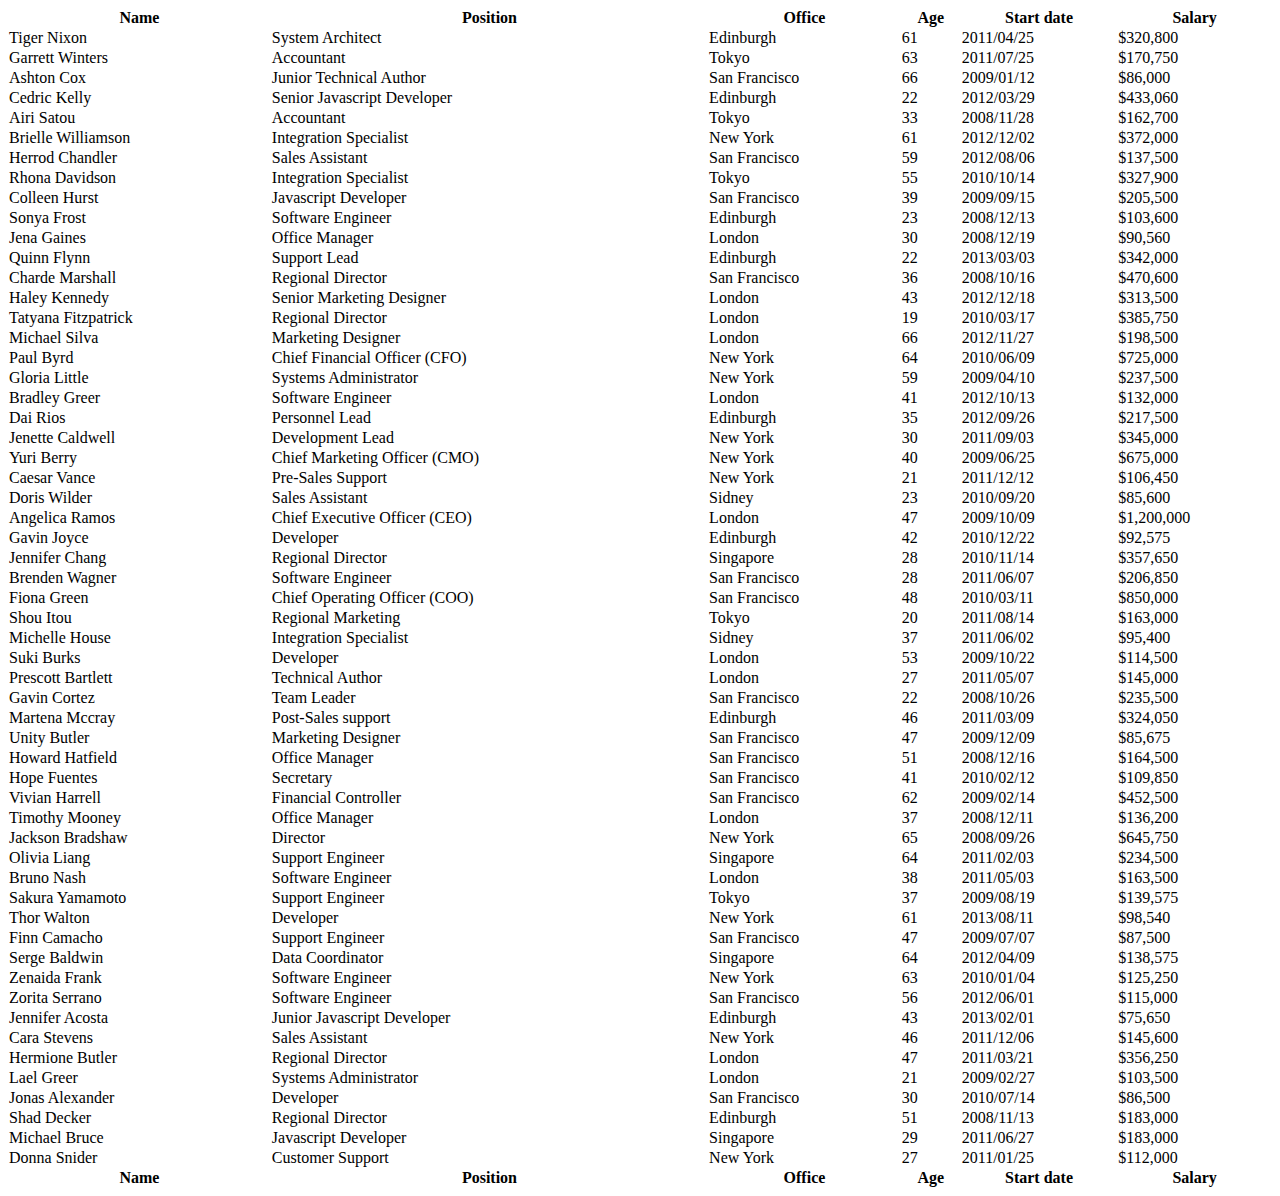
<file: desarrollo/presupuestos/borrador.html>
<html>
<h1 id="aqui"></h1>
<head>
    <script src="//code.jquery.com/jquery-1.12.4.js"></script>
    
    <script src="https://cdn.datatables.net/1.10.15/js/jquery.dataTables.min.js"></script>
</head>

<body>
    <table id="example" class="display" cellspacing="0" width="100%">
        <thead>
            <tr>
                <th>Name</th>
                <th>Position</th>
                <th>Office</th>
                <th>Age</th>
                <th>Start date</th>
                <th>Salary</th>
            </tr>
        </thead>
        <tfoot>
            <tr>
                <th>Name</th>
                <th>Position</th>
                <th>Office</th>
                <th>Age</th>
                <th>Start date</th>
                <th>Salary</th>
            </tr>
        </tfoot>
        <tbody>
            <tr>
                <td>Tiger Nixon</td>
                <td>System Architect</td>
                <td>Edinburgh</td>
                <td>61</td>
                <td>2011/04/25</td>
                <td>$320,800</td>
            </tr>
            <tr>
                <td>Garrett Winters</td>
                <td>Accountant</td>
                <td>Tokyo</td>
                <td>63</td>
                <td>2011/07/25</td>
                <td>$170,750</td>
            </tr>
            <tr>
                <td>Ashton Cox</td>
                <td>Junior Technical Author</td>
                <td>San Francisco</td>
                <td>66</td>
                <td>2009/01/12</td>
                <td>$86,000</td>
            </tr>
            <tr>
                <td>Cedric Kelly</td>
                <td>Senior Javascript Developer</td>
                <td>Edinburgh</td>
                <td>22</td>
                <td>2012/03/29</td>
                <td>$433,060</td>
            </tr>
            <tr>
                <td>Airi Satou</td>
                <td>Accountant</td>
                <td>Tokyo</td>
                <td>33</td>
                <td>2008/11/28</td>
                <td>$162,700</td>
            </tr>
            <tr>
                <td>Brielle Williamson</td>
                <td>Integration Specialist</td>
                <td>New York</td>
                <td>61</td>
                <td>2012/12/02</td>
                <td>$372,000</td>
            </tr>
            <tr>
                <td>Herrod Chandler</td>
                <td>Sales Assistant</td>
                <td>San Francisco</td>
                <td>59</td>
                <td>2012/08/06</td>
                <td>$137,500</td>
            </tr>
            <tr>
                <td>Rhona Davidson</td>
                <td>Integration Specialist</td>
                <td>Tokyo</td>
                <td>55</td>
                <td>2010/10/14</td>
                <td>$327,900</td>
            </tr>
            <tr>
                <td>Colleen Hurst</td>
                <td>Javascript Developer</td>
                <td>San Francisco</td>
                <td>39</td>
                <td>2009/09/15</td>
                <td>$205,500</td>
            </tr>
            <tr>
                <td>Sonya Frost</td>
                <td>Software Engineer</td>
                <td>Edinburgh</td>
                <td>23</td>
                <td>2008/12/13</td>
                <td>$103,600</td>
            </tr>
            <tr>
                <td>Jena Gaines</td>
                <td>Office Manager</td>
                <td>London</td>
                <td>30</td>
                <td>2008/12/19</td>
                <td>$90,560</td>
            </tr>
            <tr>
                <td>Quinn Flynn</td>
                <td>Support Lead</td>
                <td>Edinburgh</td>
                <td>22</td>
                <td>2013/03/03</td>
                <td>$342,000</td>
            </tr>
            <tr>
                <td>Charde Marshall</td>
                <td>Regional Director</td>
                <td>San Francisco</td>
                <td>36</td>
                <td>2008/10/16</td>
                <td>$470,600</td>
            </tr>
            <tr>
                <td>Haley Kennedy</td>
                <td>Senior Marketing Designer</td>
                <td>London</td>
                <td>43</td>
                <td>2012/12/18</td>
                <td>$313,500</td>
            </tr>
            <tr>
                <td>Tatyana Fitzpatrick</td>
                <td>Regional Director</td>
                <td>London</td>
                <td>19</td>
                <td>2010/03/17</td>
                <td>$385,750</td>
            </tr>
            <tr>
                <td>Michael Silva</td>
                <td>Marketing Designer</td>
                <td>London</td>
                <td>66</td>
                <td>2012/11/27</td>
                <td>$198,500</td>
            </tr>
            <tr>
                <td>Paul Byrd</td>
                <td>Chief Financial Officer (CFO)</td>
                <td>New York</td>
                <td>64</td>
                <td>2010/06/09</td>
                <td>$725,000</td>
            </tr>
            <tr>
                <td>Gloria Little</td>
                <td>Systems Administrator</td>
                <td>New York</td>
                <td>59</td>
                <td>2009/04/10</td>
                <td>$237,500</td>
            </tr>
            <tr>
                <td>Bradley Greer</td>
                <td>Software Engineer</td>
                <td>London</td>
                <td>41</td>
                <td>2012/10/13</td>
                <td>$132,000</td>
            </tr>
            <tr>
                <td>Dai Rios</td>
                <td>Personnel Lead</td>
                <td>Edinburgh</td>
                <td>35</td>
                <td>2012/09/26</td>
                <td>$217,500</td>
            </tr>
            <tr>
                <td>Jenette Caldwell</td>
                <td>Development Lead</td>
                <td>New York</td>
                <td>30</td>
                <td>2011/09/03</td>
                <td>$345,000</td>
            </tr>
            <tr>
                <td>Yuri Berry</td>
                <td>Chief Marketing Officer (CMO)</td>
                <td>New York</td>
                <td>40</td>
                <td>2009/06/25</td>
                <td>$675,000</td>
            </tr>
            <tr>
                <td>Caesar Vance</td>
                <td>Pre-Sales Support</td>
                <td>New York</td>
                <td>21</td>
                <td>2011/12/12</td>
                <td>$106,450</td>
            </tr>
            <tr>
                <td>Doris Wilder</td>
                <td>Sales Assistant</td>
                <td>Sidney</td>
                <td>23</td>
                <td>2010/09/20</td>
                <td>$85,600</td>
            </tr>
            <tr>
                <td>Angelica Ramos</td>
                <td>Chief Executive Officer (CEO)</td>
                <td>London</td>
                <td>47</td>
                <td>2009/10/09</td>
                <td>$1,200,000</td>
            </tr>
            <tr>
                <td>Gavin Joyce</td>
                <td>Developer</td>
                <td>Edinburgh</td>
                <td>42</td>
                <td>2010/12/22</td>
                <td>$92,575</td>
            </tr>
            <tr>
                <td>Jennifer Chang</td>
                <td>Regional Director</td>
                <td>Singapore</td>
                <td>28</td>
                <td>2010/11/14</td>
                <td>$357,650</td>
            </tr>
            <tr>
                <td>Brenden Wagner</td>
                <td>Software Engineer</td>
                <td>San Francisco</td>
                <td>28</td>
                <td>2011/06/07</td>
                <td>$206,850</td>
            </tr>
            <tr>
                <td>Fiona Green</td>
                <td>Chief Operating Officer (COO)</td>
                <td>San Francisco</td>
                <td>48</td>
                <td>2010/03/11</td>
                <td>$850,000</td>
            </tr>
            <tr>
                <td>Shou Itou</td>
                <td>Regional Marketing</td>
                <td>Tokyo</td>
                <td>20</td>
                <td>2011/08/14</td>
                <td>$163,000</td>
            </tr>
            <tr>
                <td>Michelle House</td>
                <td>Integration Specialist</td>
                <td>Sidney</td>
                <td>37</td>
                <td>2011/06/02</td>
                <td>$95,400</td>
            </tr>
            <tr>
                <td>Suki Burks</td>
                <td>Developer</td>
                <td>London</td>
                <td>53</td>
                <td>2009/10/22</td>
                <td>$114,500</td>
            </tr>
            <tr>
                <td>Prescott Bartlett</td>
                <td>Technical Author</td>
                <td>London</td>
                <td>27</td>
                <td>2011/05/07</td>
                <td>$145,000</td>
            </tr>
            <tr>
                <td>Gavin Cortez</td>
                <td>Team Leader</td>
                <td>San Francisco</td>
                <td>22</td>
                <td>2008/10/26</td>
                <td>$235,500</td>
            </tr>
            <tr>
                <td>Martena Mccray</td>
                <td>Post-Sales support</td>
                <td>Edinburgh</td>
                <td>46</td>
                <td>2011/03/09</td>
                <td>$324,050</td>
            </tr>
            <tr>
                <td>Unity Butler</td>
                <td>Marketing Designer</td>
                <td>San Francisco</td>
                <td>47</td>
                <td>2009/12/09</td>
                <td>$85,675</td>
            </tr>
            <tr>
                <td>Howard Hatfield</td>
                <td>Office Manager</td>
                <td>San Francisco</td>
                <td>51</td>
                <td>2008/12/16</td>
                <td>$164,500</td>
            </tr>
            <tr>
                <td>Hope Fuentes</td>
                <td>Secretary</td>
                <td>San Francisco</td>
                <td>41</td>
                <td>2010/02/12</td>
                <td>$109,850</td>
            </tr>
            <tr>
                <td>Vivian Harrell</td>
                <td>Financial Controller</td>
                <td>San Francisco</td>
                <td>62</td>
                <td>2009/02/14</td>
                <td>$452,500</td>
            </tr>
            <tr>
                <td>Timothy Mooney</td>
                <td>Office Manager</td>
                <td>London</td>
                <td>37</td>
                <td>2008/12/11</td>
                <td>$136,200</td>
            </tr>
            <tr>
                <td>Jackson Bradshaw</td>
                <td>Director</td>
                <td>New York</td>
                <td>65</td>
                <td>2008/09/26</td>
                <td>$645,750</td>
            </tr>
            <tr>
                <td>Olivia Liang</td>
                <td>Support Engineer</td>
                <td>Singapore</td>
                <td>64</td>
                <td>2011/02/03</td>
                <td>$234,500</td>
            </tr>
            <tr>
                <td>Bruno Nash</td>
                <td>Software Engineer</td>
                <td>London</td>
                <td>38</td>
                <td>2011/05/03</td>
                <td>$163,500</td>
            </tr>
            <tr>
                <td>Sakura Yamamoto</td>
                <td>Support Engineer</td>
                <td>Tokyo</td>
                <td>37</td>
                <td>2009/08/19</td>
                <td>$139,575</td>
            </tr>
            <tr>
                <td>Thor Walton</td>
                <td>Developer</td>
                <td>New York</td>
                <td>61</td>
                <td>2013/08/11</td>
                <td>$98,540</td>
            </tr>
            <tr>
                <td>Finn Camacho</td>
                <td>Support Engineer</td>
                <td>San Francisco</td>
                <td>47</td>
                <td>2009/07/07</td>
                <td>$87,500</td>
            </tr>
            <tr>
                <td>Serge Baldwin</td>
                <td>Data Coordinator</td>
                <td>Singapore</td>
                <td>64</td>
                <td>2012/04/09</td>
                <td>$138,575</td>
            </tr>
            <tr>
                <td>Zenaida Frank</td>
                <td>Software Engineer</td>
                <td>New York</td>
                <td>63</td>
                <td>2010/01/04</td>
                <td>$125,250</td>
            </tr>
            <tr>
                <td>Zorita Serrano</td>
                <td>Software Engineer</td>
                <td>San Francisco</td>
                <td>56</td>
                <td>2012/06/01</td>
                <td>$115,000</td>
            </tr>
            <tr>
                <td>Jennifer Acosta</td>
                <td>Junior Javascript Developer</td>
                <td>Edinburgh</td>
                <td>43</td>
                <td>2013/02/01</td>
                <td>$75,650</td>
            </tr>
            <tr>
                <td>Cara Stevens</td>
                <td>Sales Assistant</td>
                <td>New York</td>
                <td>46</td>
                <td>2011/12/06</td>
                <td>$145,600</td>
            </tr>
            <tr>
                <td>Hermione Butler</td>
                <td>Regional Director</td>
                <td>London</td>
                <td>47</td>
                <td>2011/03/21</td>
                <td>$356,250</td>
            </tr>
            <tr>
                <td>Lael Greer</td>
                <td>Systems Administrator</td>
                <td>London</td>
                <td>21</td>
                <td>2009/02/27</td>
                <td>$103,500</td>
            </tr>
            <tr>
                <td>Jonas Alexander</td>
                <td>Developer</td>
                <td>San Francisco</td>
                <td>30</td>
                <td>2010/07/14</td>
                <td>$86,500</td>
            </tr>
            <tr>
                <td>Shad Decker</td>
                <td>Regional Director</td>
                <td>Edinburgh</td>
                <td>51</td>
                <td>2008/11/13</td>
                <td>$183,000</td>
            </tr>
            <tr>
                <td>Michael Bruce</td>
                <td>Javascript Developer</td>
                <td>Singapore</td>
                <td>29</td>
                <td>2011/06/27</td>
                <td>$183,000</td>
            </tr>
            <tr>
                <td>Donna Snider</td>
                <td>Customer Support</td>
                <td>New York</td>
                <td>27</td>
                <td>2011/01/25</td>
                <td>$112,000</td>
            </tr>
        </tbody>
    </table>
</body>

<script>
    $(document).ready(function () {
            $('#example').DataTable({
                initComplete: function () {
                    this.api().columns([0]).every(function () {
                        var column = this;
                        var select = $('<select><option value=""></option></select>')
                            .appendTo("#aqui")
                            .on('change', function () {
                                var val = $.fn.dataTable.util.escapeRegex(
                                    $(this).val()
                                );

                      
                                column
                                    .search(val ? '^' + val + '$' : '', true, false)
                                    .draw();
                            });

                        column.data().unique().sort().each(function (d, j) {
                            select.append('<option value="' + d + '">' + d + '</option>')
                        });
                    });
                }
            });
        });
</script>

</html>
</file>
